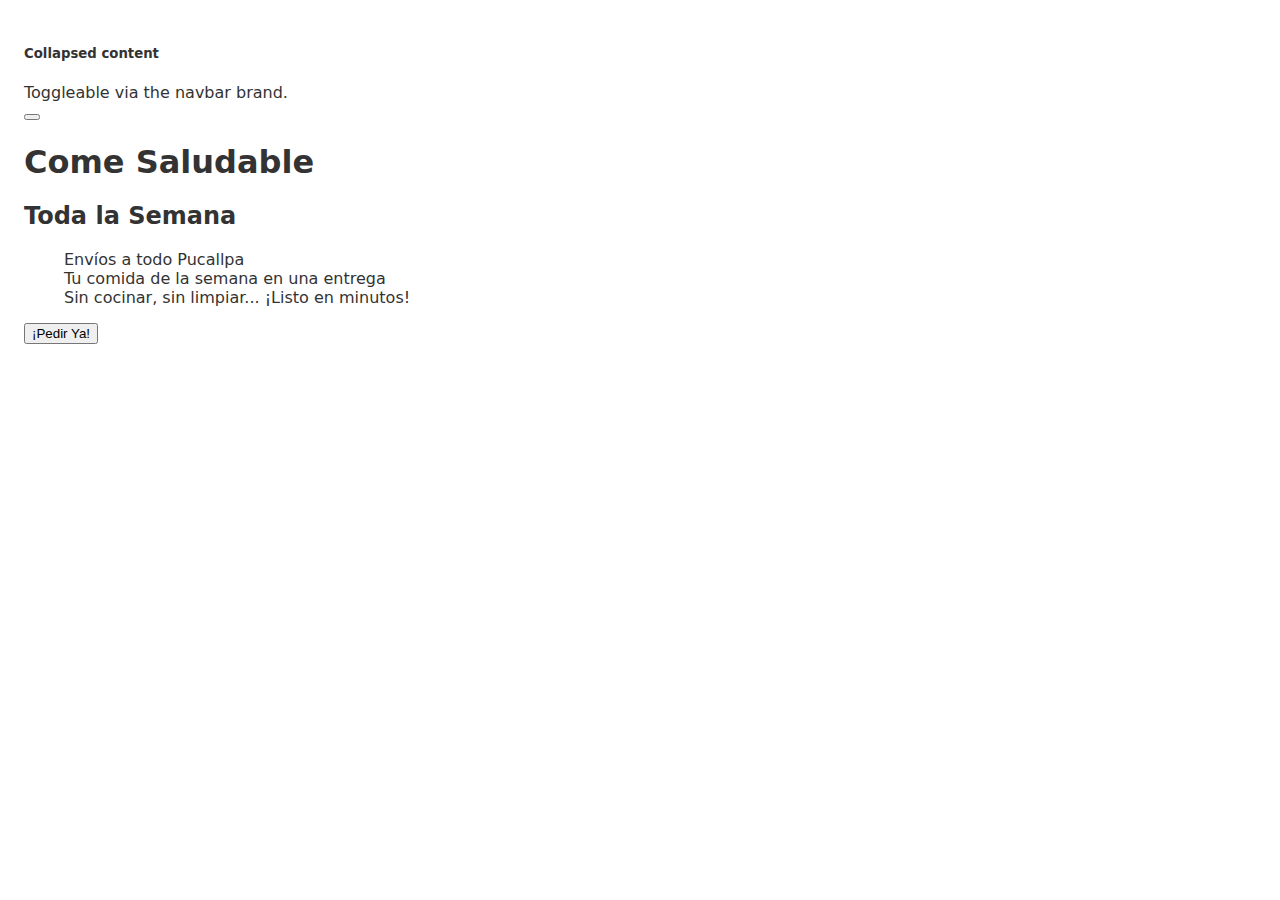
<file: FIGMA ENTREGABLE/Pagina-web-main (1)/Pagina-web-main/loardingpage_2.html>
<!DOCTYPE html>
<html lang="en">
<head>
    <meta charset="UTF-8">
    <meta name="viewport" content="width=device-width, initial-scale=1.0">
    <title>Document</title>
    <link href="https://cdn.jsdelivr.net/npm/bootstrap@5.3.8/dist/css/bootstrap.min.css" rel="stylesheet"
        integrity="sha384-sRIl4kxILFvY47J16cr9ZwB07vP4J8+LH7qKQnuqkuIAvNWLzeN8tE5YBujZqJLB" crossorigin="anonymous">
        <link rel="stylesheet" href="style.css">
</head>
<body>
    <!--Color Barra-->
    <div class="collapse" id="navbarToggleExternalContent" data-bs-theme="dark">
      <div class="bg-dark p-10">
        <h5 class="text-body-emphasis h4">Collapsed content</h5>

        <span class="text-body-secondary"
          >Toggleable via the navbar brand.</span
        >
      </div>
    </div>
    <!--Codigo De Barra-->
    <nav class="navbar bg-primary navbar" data-bs-theme="dark">
      <div class="container-fluid">
        <button
          class="navbar-toggler"
          type="button"
          data-bs-toggle="collapse"
          data-bs-target="#navbarToggleExternalContent"
          aria-controls="navbarToggleExternalContent"
          aria-expanded="false"
          aria-label="Toggle navigation"
        >
          <span class="navbar-toggler-icon"></span>
        </button>
      </div>
    </nav>
<!--Intro-->
       <h1>Come Saludable</h1>
       <h2>Toda la Semana</h2>
        <div class="content">
            <ul class="checklist">
                    <div class="checkbox"></div>
                    <span>Envíos a todo Pucallpa</span>

                    <div class="checkbox checked">
                        <span class="checkmark"></span>
                    </div>
                    <span>Tu comida de la semana en una entrega</span>
                    <div class="checkbox checked">
                        <span class="checkmark"></span>
                    </div>
                    <span>Sin cocinar, sin limpiar... ¡Listo en minutos!</span>
            </ul>
            
            <button class="btn-pedir">¡Pedir Ya!</button>
        </div>
    </div>
</body>
</html>
</file>
<file: FIGMA ENTREGABLE/Pagina-web-main (1)/Pagina-web-main/style.css>
:root{
  --teal: #22b3b0;
  --purple: #6b2f8f;
  --muted: #333;
  --check-border: #2fcf99;
  font-family: "Poppins", system-ui, -apple-system, "Segoe UI", Roboto, "Helvetica Neue", Arial;
}

*{box-sizing:border-box}
body{
  margin:0;
  background:#fff;
  color:var(--muted);
  padding:24px;
}

/* Header */
.header{
  background:var(--teal);
  color:#fff;
  display:flex;
  align-items:center;
  justify-content:space-between;
  padding:16px 24px;
  border-radius:6px;
  margin-bottom:28px;
}
.header .left{
  display:flex;
  align-items:center;
  gap:14px;
}
.hamburger{
  width:30px;
  height:22px;
  display:flex;
  flex-direction:column;
  justify-content:space-between;
}
.hamburger span{
  display:block;
  height:3px;
  background:rgba(255,255,255,0.95);
  border-radius:2px;
}
.logo{
  font-family: "Pacifico", cursive;
  font-size:28px;
  line-height:1;
}
.header .icons{
  display:flex;
  gap:14px;
  align-items:center;
  opacity:0.95;
}
.icon-oval{
  width:38px;height:38px;border-radius:50%;background:rgba(255,255,255,0.18);
  display:flex;align-items:center;justify-content:center;
}

/* Hero area */
.hero{
  display:grid;
  grid-template-columns: 1fr 360px;
  gap:28px;
  align-items:center;
  max-width:980px;
  margin: 0 auto;
}

/* Left content */
.hero .content h1{
  margin:0 0 12px 0;
  font-size:40px;
  color:var(--purple);
  line-height:1.02;
  font-weight:700;
}
.hero .content p{ margin:0 0 6px 0; color:#555; }
.features{
  margin-top:18px;
  display:flex;
  flex-direction:column;
  gap:12px;
}
.feature{
  display:flex;
  gap:12px;
  align-items:flex-start;
  font-size:16px;
}
.feature .check{
  width:28px;height:28px;border-radius:50%;border:2px solid var(--check-border);
  display:flex;align-items:center;justify-content:center;
  color:var(--check-border);flex:0 0 28px;font-weight:700;
}
.cta{
  margin-top:22px;
}
.btn{
  display:inline-block;
  padding:10px 22px;
  border-radius:10px;
  border:2px solid #e6e6e6;
  background:#fff;
  box-shadow:0 4px 0 rgba(0,0,0,0.04);
  font-weight:600;
  cursor:pointer;
}

/* Right image box */
.hero .picture{
  display:flex;
  justify-content:center;
}
.hero .picture img{
  width:100%;
  max-width:360px;
  border-radius:10px;
  border:2px solid #dcdcdc;
  object-fit:cover;
  box-shadow:0 6px 18px rgba(0,0,0,0.07);
}

/* Responsive */
@media (max-width:880px){
  .hero{ grid-template-columns: 1fr; padding:0 8px }
  .hero .picture{ order:-1; margin-bottom:12px; }
  .hero .picture img{ max-width:520px; width:100%; }
  .header{ border-radius:6px; }
}
</file>
